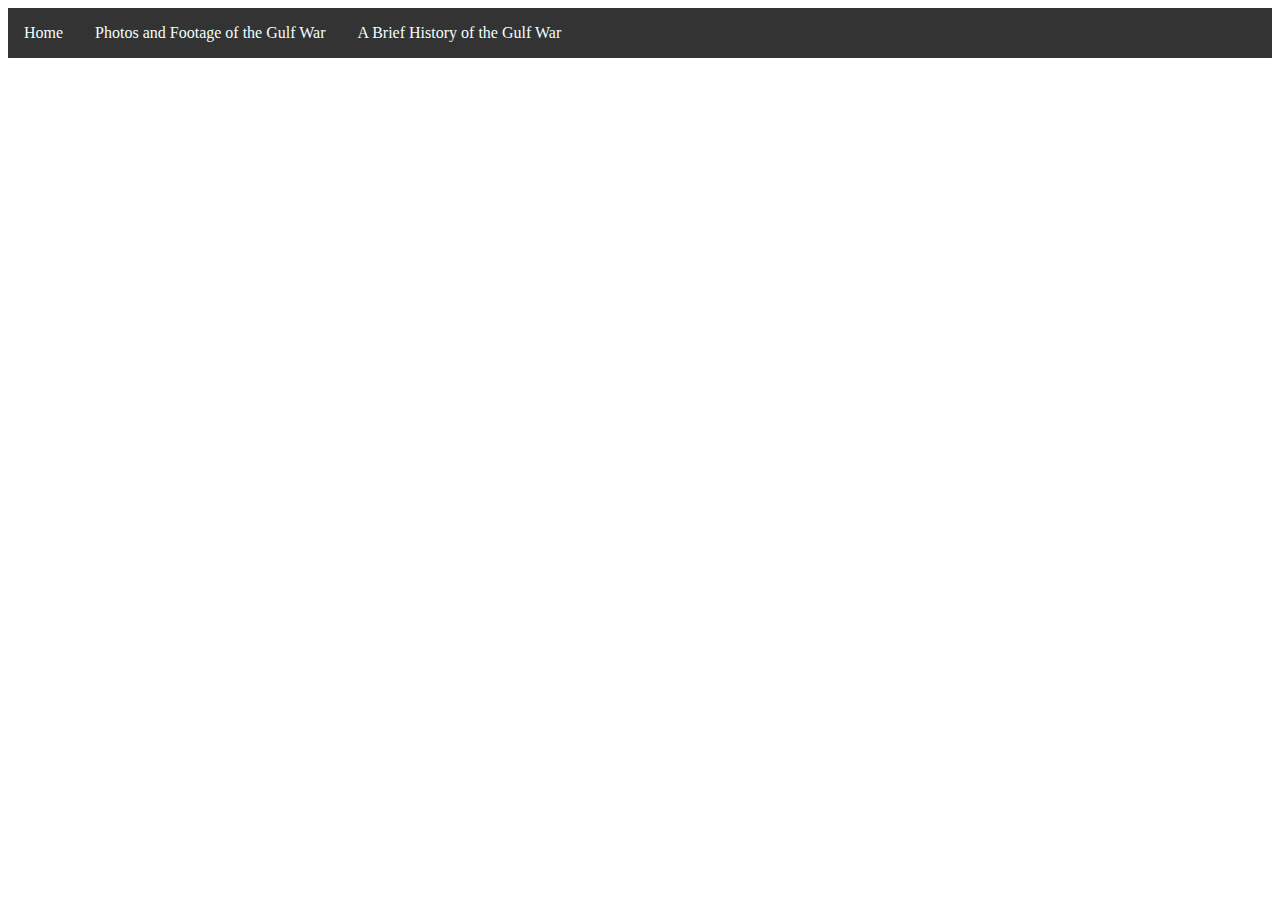
<file: media.html>
<!DOCTYPE html>
<html>
  <head>
    <meta charset="utf-8">
    <meta name="viewport" content="width=device-width">
    <title>replit</title>
    <link href="style.css" rel="stylesheet" type="text/css" />
  </head>
  
  <body>
    <ul>
        <li class="listone"><a href="index.html">Home</a></li>
        <li class="listone"><a href="#">Photos and Footage of the Gulf War</a></li>
        <li class="listone"><a href="hist.html"> A Brief History of the Gulf War</a></li>
      </ul>
  </body>
</html>
</file>
<file: style.css>
body{
  background-image: url('https://lz12v4f1p8c1cumxnbiqvm10-wpengine.netdna-ssl.com/wp-content/webpc-passthru.php?src=https://hookagency.com/wp-content/uploads/2015/11/subtle-grey-gradient-ui.jpg&nocache=1');
  background-repeat: repeat;
  background-size: 1950px;

}

nav{
  background-color: gainsboro;
  display: inline-block;
  text-align: center;
  float: none;
  
}
.nav li :hover{
  background-color: lightcoral;
  color: blue;
}
li{
  list-style-type: none;
  float: left;
  
}
li a {
  display: block;
  padding: 16px;
  text-decoration: none;
  color:azure;
  
}
ul {
  list-style-type: none;
  margin: 0;
  padding: 0;
  overflow: hidden;
  background-color: #333333;
  
}
#title{
  color: azure;
  text-align: Left;
  font-size: 50px;
}
.sum{
  text-align: justify;
  display: inline-block;
  margin-right: 600px;
  color: azure;
}
#tankimg{
  width: 25%;
  height: auto;
}
</file>
